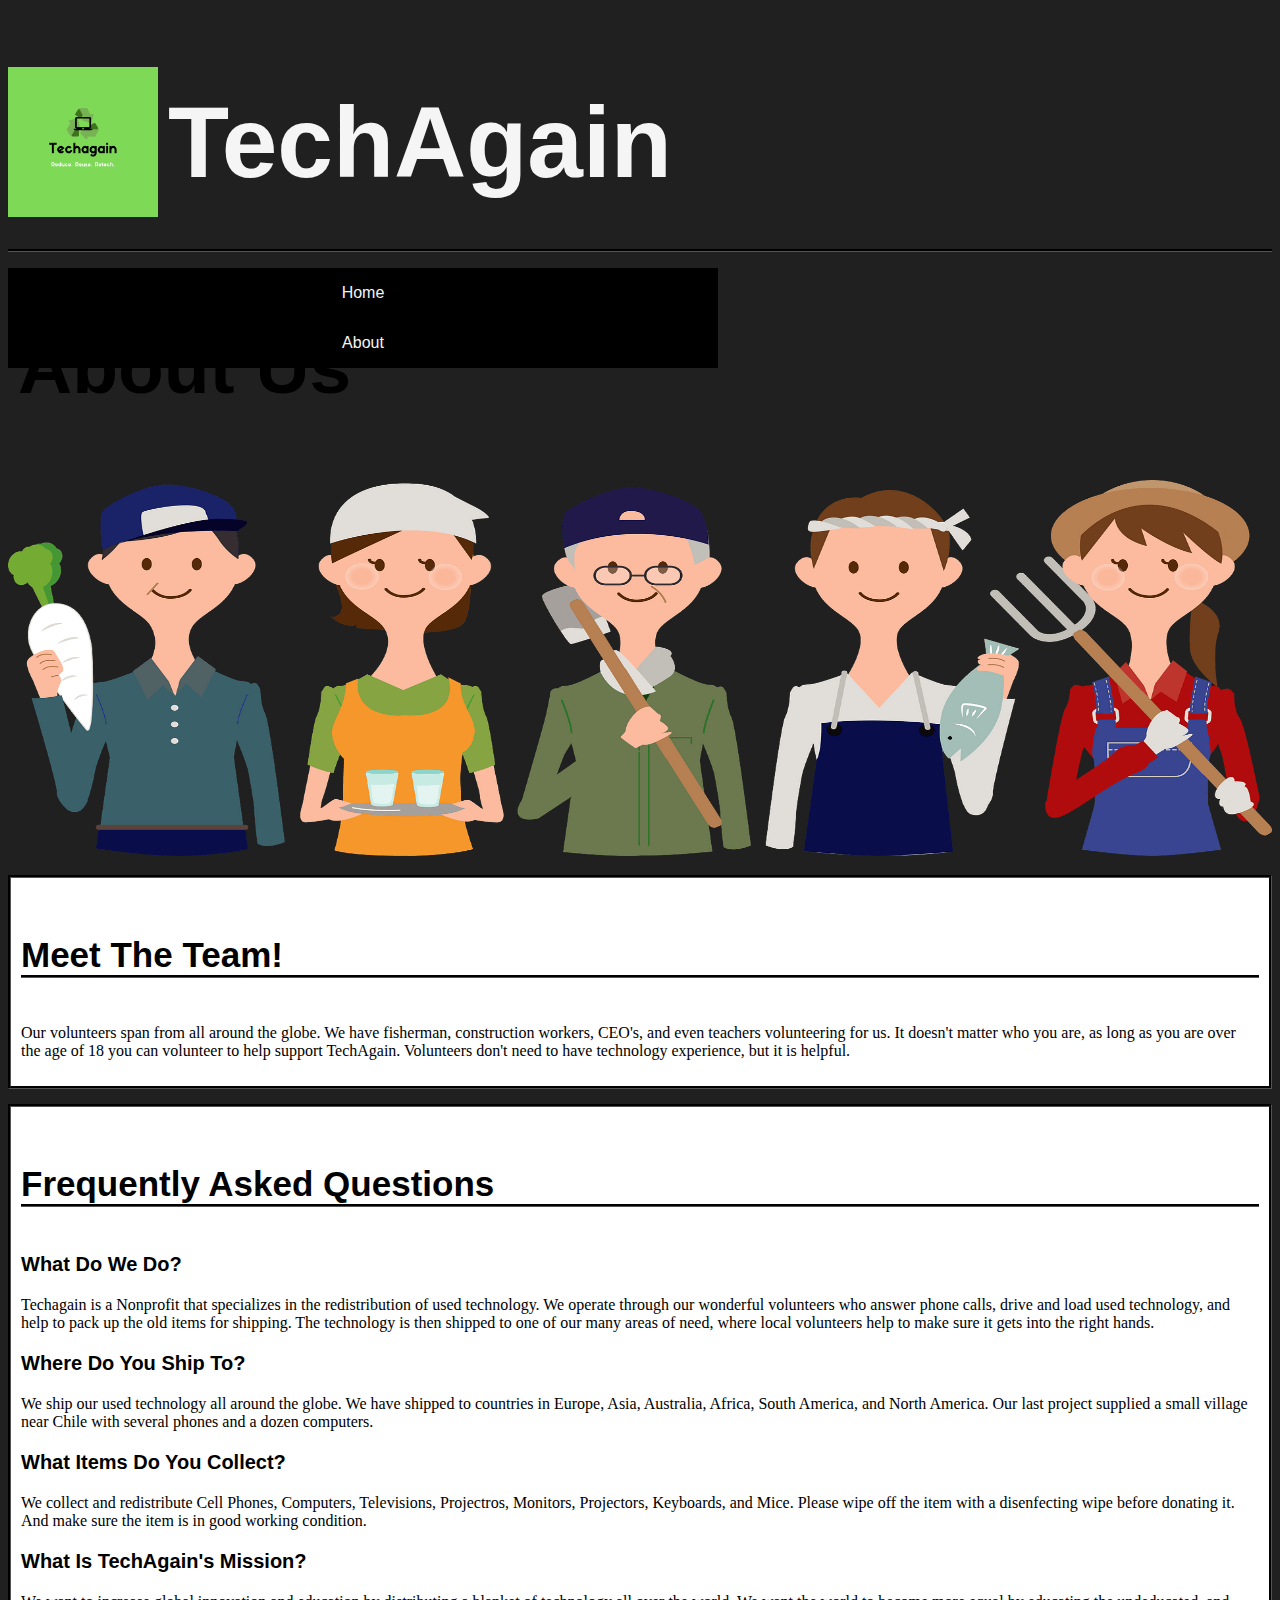
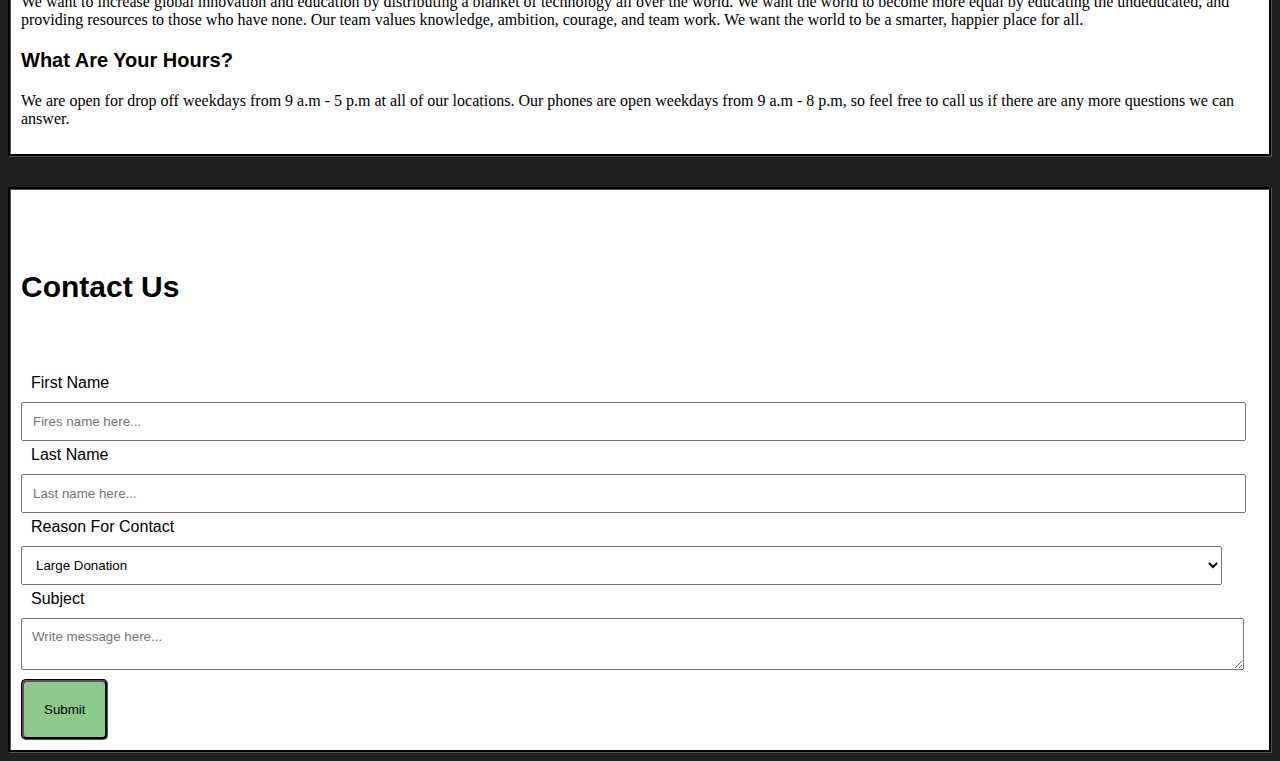
<file: about.html>
<!doctype html>
<html lang="en">

<head>
    <meta charset="UTF-8">
    <meta name="viewport" content="width=device-width, initial-scale=1">
    <link rel="stylesheet" href="style.css">
    <title>TechAgain</title>
</head>

<body>

<header>
    <div class="headdiv">
        <img class="imghead" src="logo.png" alt="TechAgain" style="width:auto">
        <h1>TechAgain</h1>
    </div>
</header>

    <ul id="menu">
        <li><a href="index.html">Home</a></li>
        <li><a href="about.html">About</a></li>
    </ul>

    <h2 class="headingabout">About Us</h2>

<img src = "image_processing20200424-23052-xwewvn.png" alt = "Team of workers" style="width: 100%;" class="img3">
<div class="divjim">
    <h4>Meet The Team!</h4>
    <p>Our volunteers span from all around the globe. We have fisherman, construction workers, CEO's, and even teachers volunteering for us.
        It doesn't matter who you are, as long as you are over the age of 18 you can volunteer to help support TechAgain. Volunteers don't
        need to have technology experience, but it is helpful.
    </p>
</div>


<div class="divjim">
<h4>Frequently Asked Questions</h4>    
<h3>What Do We Do?</h3>
<p>Techagain is a Nonprofit that specializes in the redistribution of used technology. We operate through our wonderful volunteers who
    answer phone calls, drive and load used technology, and help to pack up the old items for shipping. The technology is then shipped to one
    of our many areas of need, where local volunteers help to make sure it gets into the right hands.
</p>

<h3>Where Do You Ship To?</h3>
<p>We ship our used technology all around the globe. We have shipped to countries in Europe, Asia, Australia, Africa, South America, and North America.
    Our last project supplied a small village near Chile with several phones and a dozen computers.</p>

<h3>What Items Do You Collect?</h3>  
<p>We collect and redistribute Cell Phones, Computers, Televisions, Projectros, Monitors, Projectors, Keyboards, and Mice. 
    Please wipe off the item with a disenfecting wipe before donating it. And make sure the item is in good working condition.
</p>  

<h3>What Is TechAgain's Mission?</h3>
<p>We want to increase global innovation and education by distributing a blanket of technology all over the world. We want the world to become
    more equal by educating the undeducated, and providing resources to those who have none. Our team values knowledge, ambition, courage, and 
    team work. We want the world to be a smarter, happier place for all.  
</p>

<h3>What Are Your Hours?</h3>
<p>We are open for drop off weekdays from 9 a.m - 5 p.m at all of our locations. Our phones are open weekdays from 9 a.m - 8 p.m, so feel free to call us 
    if there are any more questions we can answer.
</p>
</div> 

<div class="form1">
    <form action="/action_page.php">
        <h6>Contact Us</h6>
        <label>First Name</label>
        <input type="text" id="firstn" name="firstname" placeholder="Fires name here...">

        <label>Last Name</label>
        <input type="text" id="lastn" name="lastname" placeholder="Last name here...">

        <label for="reason">Reason For Contact</label>
        <select id="reason" name="reason">
            <option value="Large Donation">Large Donation</option>
            <option value="Volunteering">Volunteering</option>
            <option value="Scheduling ">Scheduling</option>
            <option value="In Need Device"> In Need Of Devices</option>
            <option value="Other"> Other</option>
    </select>

    <label for="subjectarea">Subject</label>
    <textarea id="subjectarea" name="subject" placeholder="Write message here..."></textarea>

    <input type="submit" value="Submit">
  </form>
</div>

</body>
</html>
</file>
<file: style.css>
html{
    background-color: rgb(32, 32, 32);
}

header{
    border-bottom: groove black;
}

.headdiv h1{
    position: relative;
    font-family: 'Franklin Gothic Medium', 'Arial Narrow', Arial, sans-serif;
    font-size: 100px;
    top: 18px;
    left: 10px;
    color: whitesmoke;
}

.headdiv .imghead {
    float: left;
    width: 150px;
    height: 150px;
}

.container{
    margin-top: 100px;
    position: relative;
    width: 100%;
}

.container .img1{
    border-radius: 5px;
    border: groove black;
    width: 100%;
    height: 100%;
}

.container .button1{
    position: absolute;
    text-align: center;
    border-radius: 10px;
    top: 50%;
    right: 25%;
    background-color: transparent;
    color: black;
    transform: translate(-50%, -50%);
    -ms-transform: translate(-50%, -50%);
    padding: 48px 96px;
    font-size: 32px;
    font-family: 'Trebuchet MS', 'Lucida Sans Unicode', 'Lucida Grande', 'Lucida Sans', Arial, sans-serif;
    
}

.container .button1:hover{
    background-color: rgb(130, 223, 130);
}

.container2 {
    margin-top: 100px;
    position: relative;
    width: 100%;
}

.container2 .imgheadshot{
    width: 100%;
    height: 100%;
    border: groove black;
    border-radius: 5px;
}

ul {
    padding:0;
    position: absolute;
}

li {
    display:inline-block;
    float: left;
    margin-right: 1px;
}

li a {
    display:block;
    min-width: 710px;
    height: 50px;
    text-align: center;
    line-height: 50px;
    font-family: 'Trebuchet MS', 'Lucida Sans Unicode', 'Lucida Grande', 'Lucida Sans', Arial, sans-serif;
    color: whitesmoke;
    background-color:black;
    text-decoration: none;
}

li:hover a {
    background-color: #71e47a;
}

.divjim{
    margin-top: 15px;
    padding: 10px;
    border: groove black;
    background:white;
}

h2{
    font-family: 'Trebuchet MS', 'Lucida Sans Unicode', 'Lucida Grande', 'Lucida Sans', Arial, sans-serif;
    font-size: 35px;
}

.headingabout{
    font-size: 75px;
    font-family: 'Trebuchet MS', 'Lucida Sans Unicode', 'Lucida Grande', 'Lucida Sans', Arial, sans-serif;
    margin-bottom: 20px;
    padding: 10px;
}

h3{
    font-size: 20px;
    font-family: 'Trebuchet MS', 'Lucida Sans Unicode', 'Lucida Grande', 'Lucida Sans', Arial, sans-serif;
}

h4{
    font-family: 'Trebuchet MS', 'Lucida Sans Unicode', 'Lucida Grande', 'Lucida Sans', Arial, sans-serif;
    font-size: 35px;
    border-bottom: groove black;
}

h6{
    font-size: 30px;
    font-family: 'Trebuchet MS', 'Lucida Sans Unicode', 'Lucida Grande', 'Lucida Sans', Arial, sans-serif;
}

.form1 {
    margin-top: 30px;
    background-color: white;
    padding: 10px;
    border: groove black;
  }

label{
    padding: 10px;
    margin-bottom: 10px;
    font-family: 'Trebuchet MS', 'Lucida Sans Unicode', 'Lucida Grande', 'Lucida Sans', Arial, sans-serif;
    margin-top: 10px;
}

input[type=text] {
    font-family: 'Trebuchet MS', 'Lucida Sans Unicode', 'Lucida Grande', 'Lucida Sans', Arial, sans-serif;
    padding: 10px;
    width: 97%;
    margin-bottom: 5px;  
    margin-top: 10px;  
}

  select {
      font-family: 'Trebuchet MS', 'Lucida Sans Unicode', 'Lucida Grande', 'Lucida Sans', Arial, sans-serif;
      padding: 10px;
      width: 97%;
      margin-bottom: 5px;
      margin-top: 10px;
    }

  textarea{
      font-family: 'Trebuchet MS', 'Lucida Sans Unicode', 'Lucida Grande', 'Lucida Sans', Arial, sans-serif;
      padding: 10px;
      width: 97%;
      margin-bottom: 5px;
      margin-top: 10px;
    }
  
  input[type=submit] {
    font-family: 'Trebuchet MS', 'Lucida Sans Unicode', 'Lucida Grande', 'Lucida Sans', Arial, sans-serif;
    background-color: rgb(140, 202, 140);
    color: black;
    border: groove black;
    border-radius: 5px;
    padding: 20px;
  }
  
  input[type=submit]:hover {
    background-color: white;
  }
  
  .img3{
      margin-top: 40px;
      width: 700px;
      height:376px;
  }
</file>
